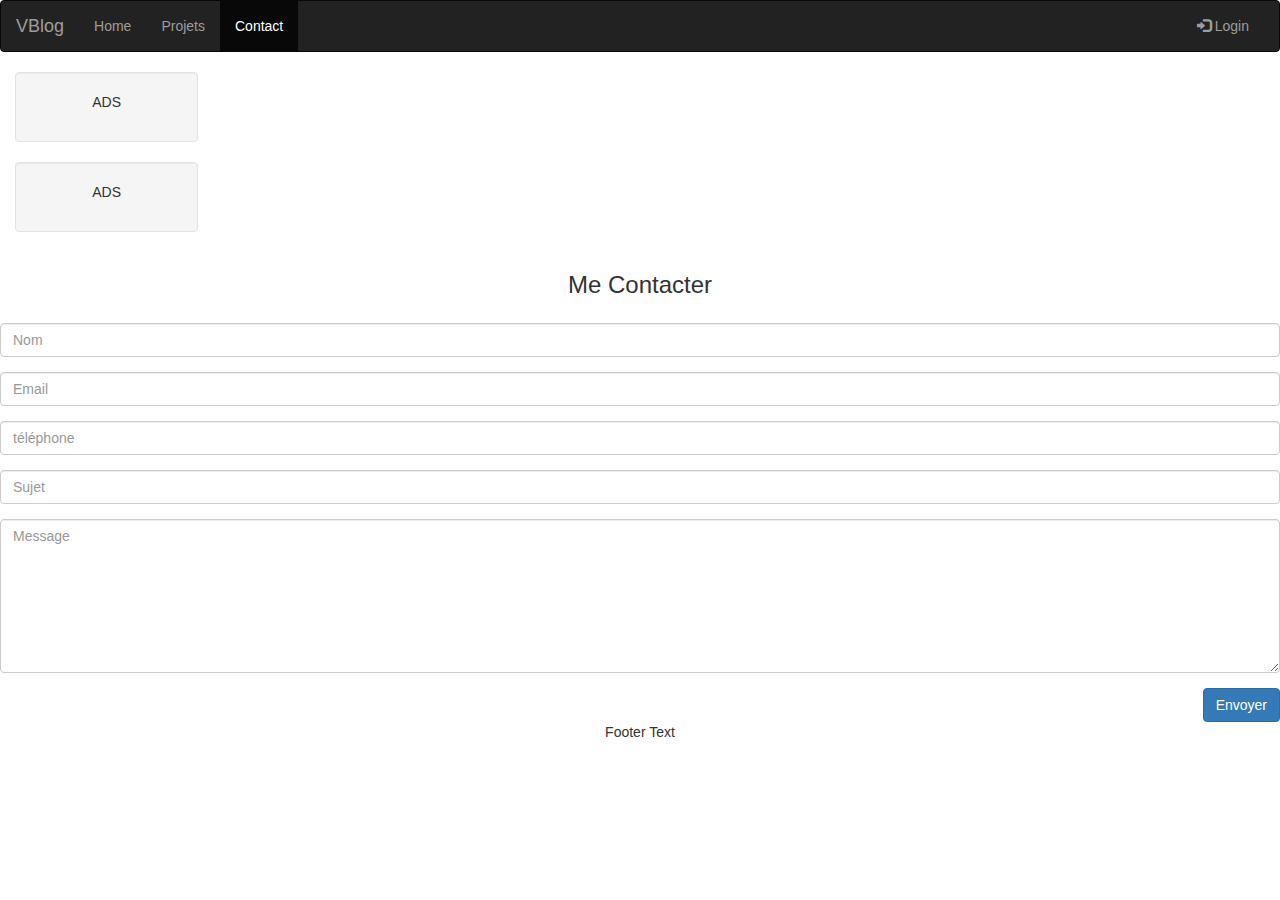
<file: contact.html>
<!DOCTYPE html>
<html>
    <head>
        <title>VBlog</title>
		<meta charset="utf-8">
		<meta name="viewport" content="width=device-width, initial-scale=1">
		<link rel="stylesheet" href="https://maxcdn.bootstrapcdn.com/bootstrap/3.3.7/css/bootstrap.min.css">
		
		<link rel="stylesheet" href="style.css" />
		
    </head>

    <body>
		<nav class="navbar navbar-inverse">
  <div class="container-fluid">
    <div class="navbar-header">
      <button type="button" class="navbar-toggle" data-toggle="collapse" data-target="#myNavbar">
        <span class="icon-bar"></span>
        <span class="icon-bar"></span>
        <span class="icon-bar"></span>                        
      </button>
      <a class="navbar-brand" href="#">VBlog</a>
    </div>
    <div class="collapse navbar-collapse" id="myNavbar">
      <ul class="nav navbar-nav">
        <li><a href="index.html">Home</a></li>
        <li><a href="projets.html">Projets</a></li>
        <li class="active"><a href="contact.html">Contact</a></li>
      </ul>
      <ul class="nav navbar-nav navbar-right">
        <li><a href="#"><span class="glyphicon glyphicon-log-in"></span> Login</a></li>
      </ul>
    </div>
  </div>
</nav>
  
<div class="container-fluid text-center">    
  <div class="row content">
  
    <div class="col-sm-2 sidenav">
      <div class="well">
        <p>ADS</p>
      </div>
      <div class="well">
        <p>ADS</p>
      </div>
    </div>
	
    <div class="test"> 
    <div class="form-area">  
        <form role="form">
        <br style="clear:both">
                    <h3 style="margin-bottom: 25px; text-align: center;">Me Contacter</h3>
    				<div class="form-group">
						<input type="text" class="form-control" id="name" name="name" placeholder="Nom" required>
					</div>
					<div class="form-group">
						<input type="text" class="form-control" id="email" name="email" placeholder="Email" required>
					</div>
					<div class="form-group">
						<input type="text" class="form-control" id="mobile" name="mobile" placeholder="téléphone" required>
					</div>
					<div class="form-group">
						<input type="text" class="form-control" id="subject" name="subject" placeholder="Sujet" required>
					</div>
                    <div class="form-group">
                    <textarea class="form-control" type="textarea" id="message" placeholder="Message" maxlength="140" rows="7"></textarea>                   
                    </div>
            
        <button type="button" id="submit" name="submit" class="btn btn-primary pull-right">Envoyer</button>
        </form>
    </div>
    </div>
	
  </div>
</div>

<footer class="container-fluid text-center">
  <p>Footer Text</p>
</footer>

</body>	
</html>
</file>
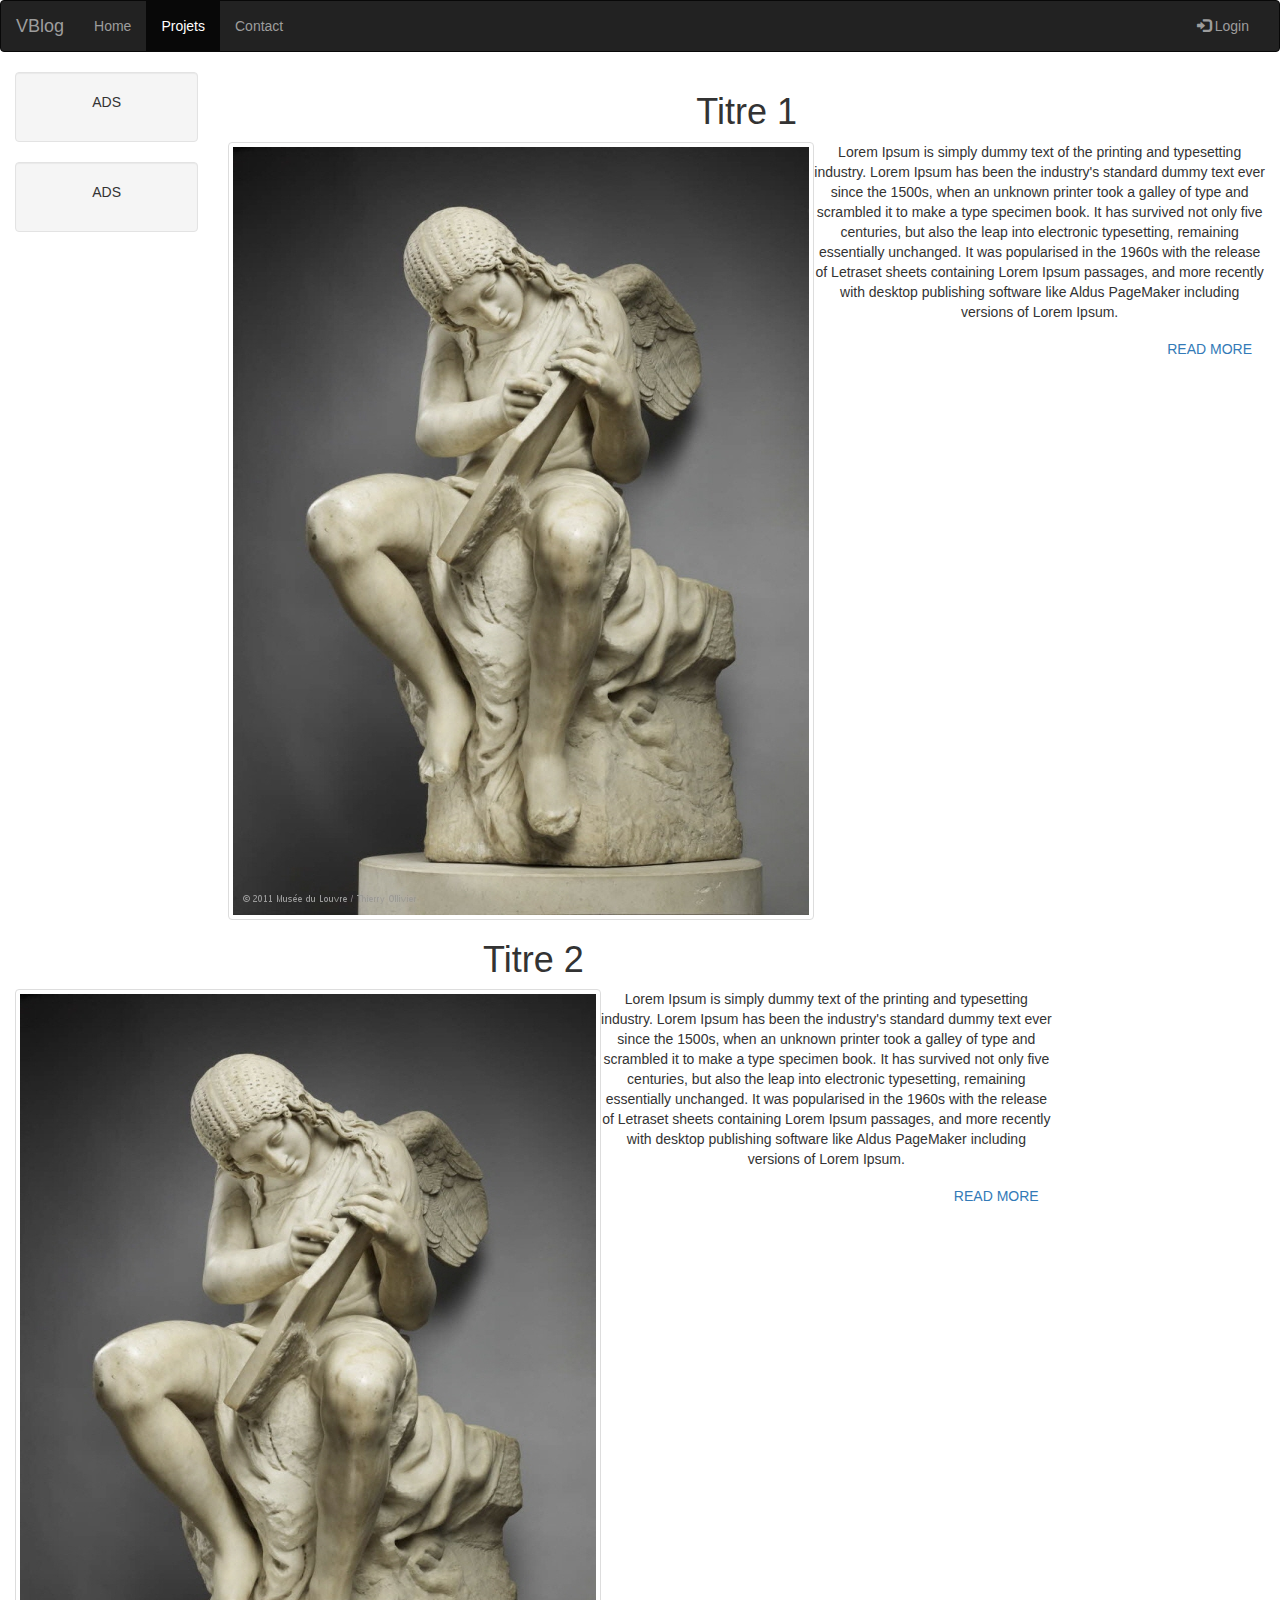
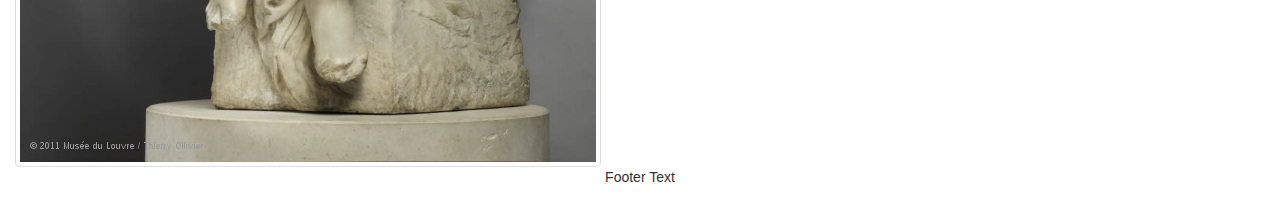
<file: projets.html>
<!DOCTYPE html>
<html>
    <head>
        <title>VBlog</title>
		<meta charset="utf-8">
		<meta name="viewport" content="width=device-width, initial-scale=1">
		<link rel="stylesheet" href="https://maxcdn.bootstrapcdn.com/bootstrap/3.3.7/css/bootstrap.min.css">
		<script src="https://ajax.googleapis.com/ajax/libs/jquery/3.2.1/jquery.min.js"></script>
		<script src="https://maxcdn.bootstrapcdn.com/bootstrap/3.3.7/js/bootstrap.min.js"></script>
		
		<link rel="stylesheet" href="style.css" />
		
    </head>

    <body>
		<nav class="navbar navbar-inverse">
  <div class="container-fluid">
    <div class="navbar-header">
      <button type="button" class="navbar-toggle" data-toggle="collapse" data-target="#myNavbar">
        <span class="icon-bar"></span>
        <span class="icon-bar"></span>
        <span class="icon-bar"></span>                        
      </button>
      <a class="navbar-brand" href="#">VBlog</a>
    </div>
    <div class="collapse navbar-collapse" id="myNavbar">
      <ul class="nav navbar-nav">
        <li><a href="index.html">Home</a></li>
        <li class="active"><a href="projets.html">Projets</a></li>
        <li><a href="contact.html">Contact</a></li>
      </ul>
      <ul class="nav navbar-nav navbar-right">
        <li><a href="#"><span class="glyphicon glyphicon-log-in"></span> Login</a></li>
      </ul>
    </div>
  </div>
</nav>
  
<div class="container-fluid text-center">    
  <div class="row content">
  
    <div class="col-sm-2 sidenav">
      <div class="well">
        <p>ADS</p>
      </div>
      <div class="well">
        <p>ADS</p>
      </div>
    </div>
	
    <div class="test"> 
      <div class="col-md-10 blogShort">
                     <h1>Titre 1</h1>
                     <img src="img/sculpture.jpg" alt="post img" class="pull-left img-responsive thumb margin10 img-thumbnail">
                     
                     <article><p>
                         Lorem Ipsum is simply dummy text of the printing and typesetting industry. Lorem Ipsum has been the industry's standard dummy text
                         ever since the 1500s, when an unknown printer took a galley of type and scrambled it to make a type specimen book. It has survived not only 
                         five centuries, but also the leap into electronic typesetting, remaining essentially unchanged. It was popularised in the 1960s with the release
                         of Letraset sheets containing Lorem Ipsum passages, and more recently with desktop publishing software like Aldus PageMaker including versions of
                         Lorem Ipsum.    
                         </p></article>
                     <a class="btn btn-blog pull-right marginBottom10" href="#">READ MORE</a> 
                 </div>
                  <div class="col-md-10 blogShort">
                     <h1>Titre 2</h1>
                     <img src="img/sculpture.jpg" alt="post img" class="pull-left img-responsive thumb margin10 img-thumbnail">
                     <article><p>
                         Lorem Ipsum is simply dummy text of the printing and typesetting industry. Lorem Ipsum has been the industry's standard dummy text
                         ever since the 1500s, when an unknown printer took a galley of type and scrambled it to make a type specimen book. It has survived not only 
                         five centuries, but also the leap into electronic typesetting, remaining essentially unchanged. It was popularised in the 1960s with the release
                         of Letraset sheets containing Lorem Ipsum passages, and more recently with desktop publishing software like Aldus PageMaker including versions of
                         Lorem Ipsum.
                         </p></article>
                     <a class="btn btn-blog pull-right marginBottom10" href="#">READ MORE</a> 
                 </div>
                 
    </div>
	
  </div>
</div>

<footer class="container-fluid text-center">
  <p>Footer Text</p>
</footer>

</body>	
</html>
</file>
<file: style.css>

</file>
